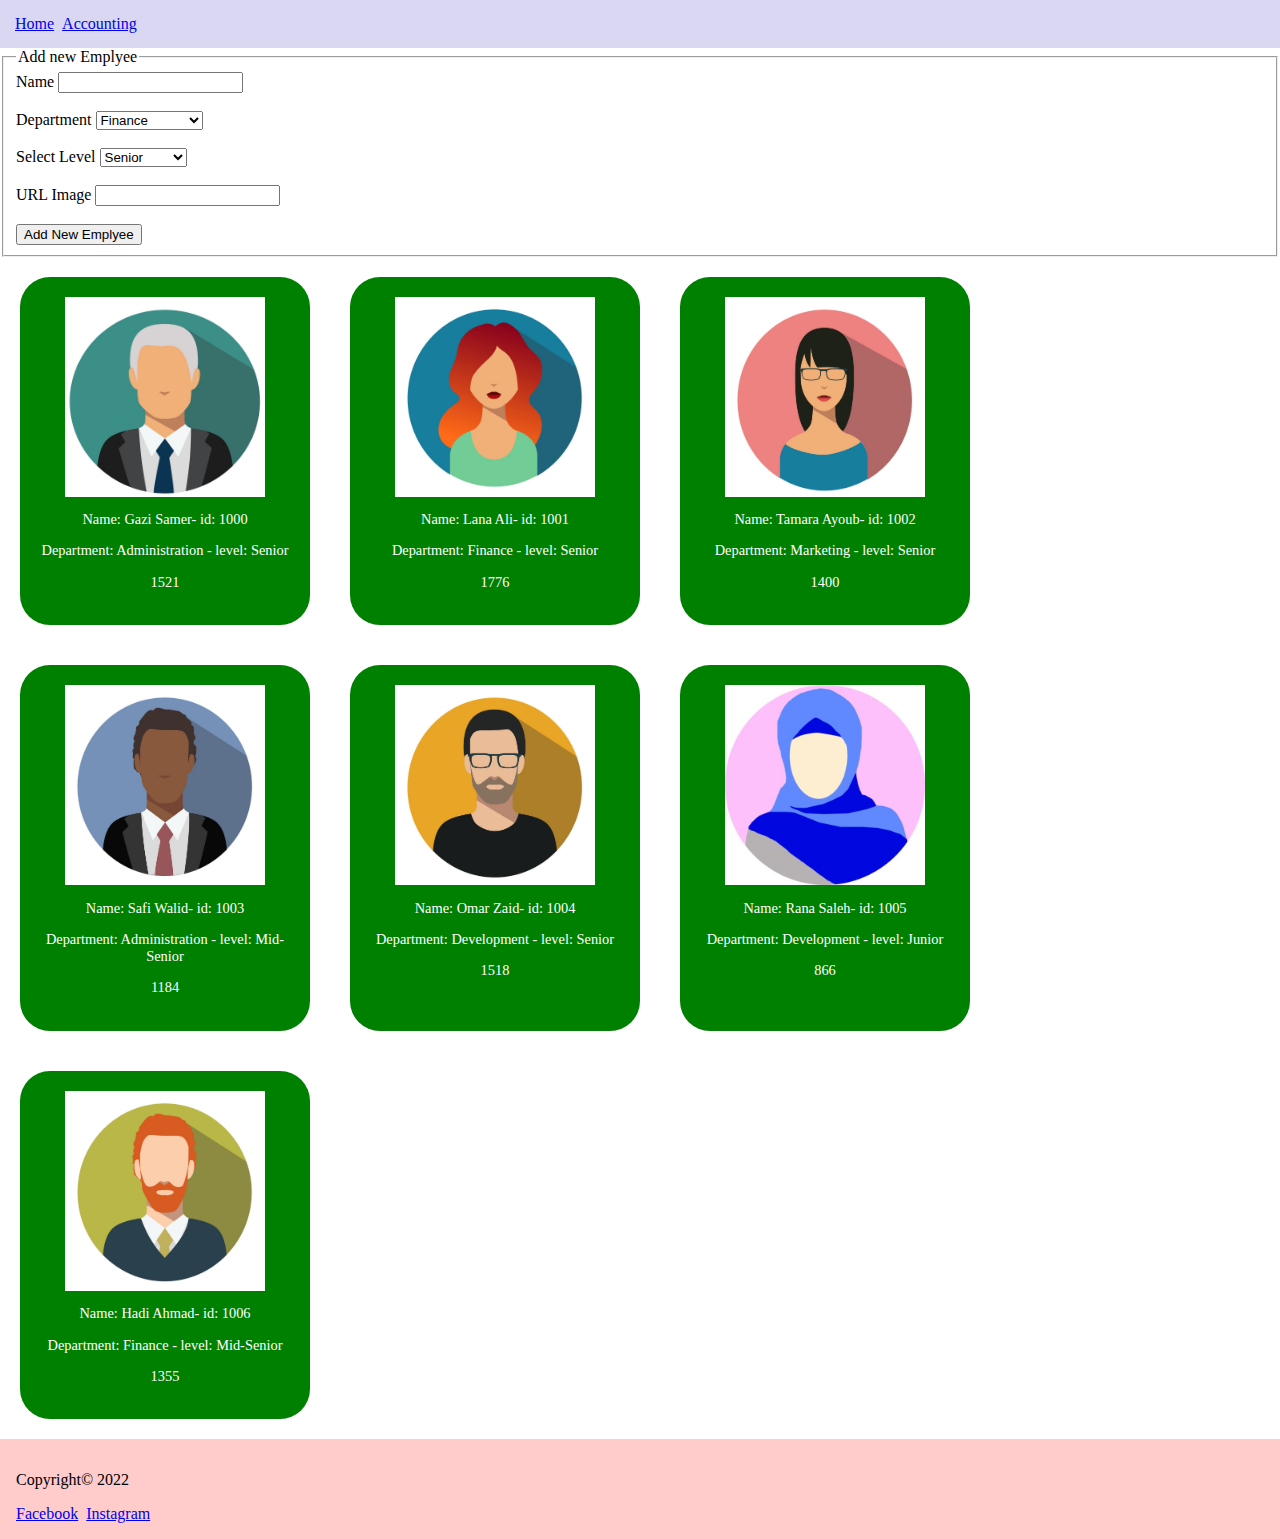
<file: index.html>
<!DOCTYPE html>
<html lang="en">

<head>
    <meta charset="UTF-8">
    <meta http-equiv="X-UA-Compatible" content="IE=edge">
    <meta name="viewport" content="width=device-width, initial-scale=1.0">
    <title>Document</title>
    <link rel="stylesheet" href="./css/Styles.css">

</head>

<body>
    <header>
        <nav class="navBar">
            <ul class="menuList">
                <li class="menuItem"><a class="menuLink" href="./index.html">Home</a></li>
                <li class="menuItem"> <a class="menuLink" href="./accounting.html">Accounting</a></li>
            </ul>

        </nav>
    </header>
    <main>
        <section id="form">
            <form id="newEm">
                <fieldset>
                    <legend>Add new Emplyee</legend>
                    <label for="eName">Name</label>
                    <input type="text" name="eName" id="eName">
                    <br>
                    <br>
                    <label for="eDep">Department </label>
                    <select name="eDepSel" id="eDepSel">
                        <option value="Administration" selected>Administration</option>
                        <option value="Marketing" selected>Marketing</option>
                        <option value="Development" selected>Development</option>
                        <option value="Finance" selected>Finance</option>
                    </select>
                    <br>
                    <br>
                    <label for="eLvlSel">Select Level</label>
                    <select name="eLvlSel" id="eLvlSel">
                        <option value="Junior" selected>Junior</option>
                        <option value="Mid-Senior" selected>Mid-Senior</option>
                        <option value="Senior" selected>Senior</option>
                    </select>
                    <br>
                    <br>
                    <label for="eImg">URL Image</label>
                    <input type="text" name="eImg" id="eImg">
                    <br>
                    <br>
                    <input type="submit" value="Add New Emplyee">


                </fieldset>
            </form>
        </section>
        <section id="empImg" class="flex-container">

        </section>

        <script src="./js/app.js"></script>
    </main>
    <footer class="footer">
        <p>Copyright&copy; 2022</p>
        <ul class="menuList">
            <li class="menuItem"> <a class="menuLink" href="https:\\facebook.com">Facebook</a></li>
            <li class="menuItem"> <a class="menuLink" href="https:\\Instagram.com">Instagram</a></li>
        </ul>
    </footer>

</body>

</html>
</file>
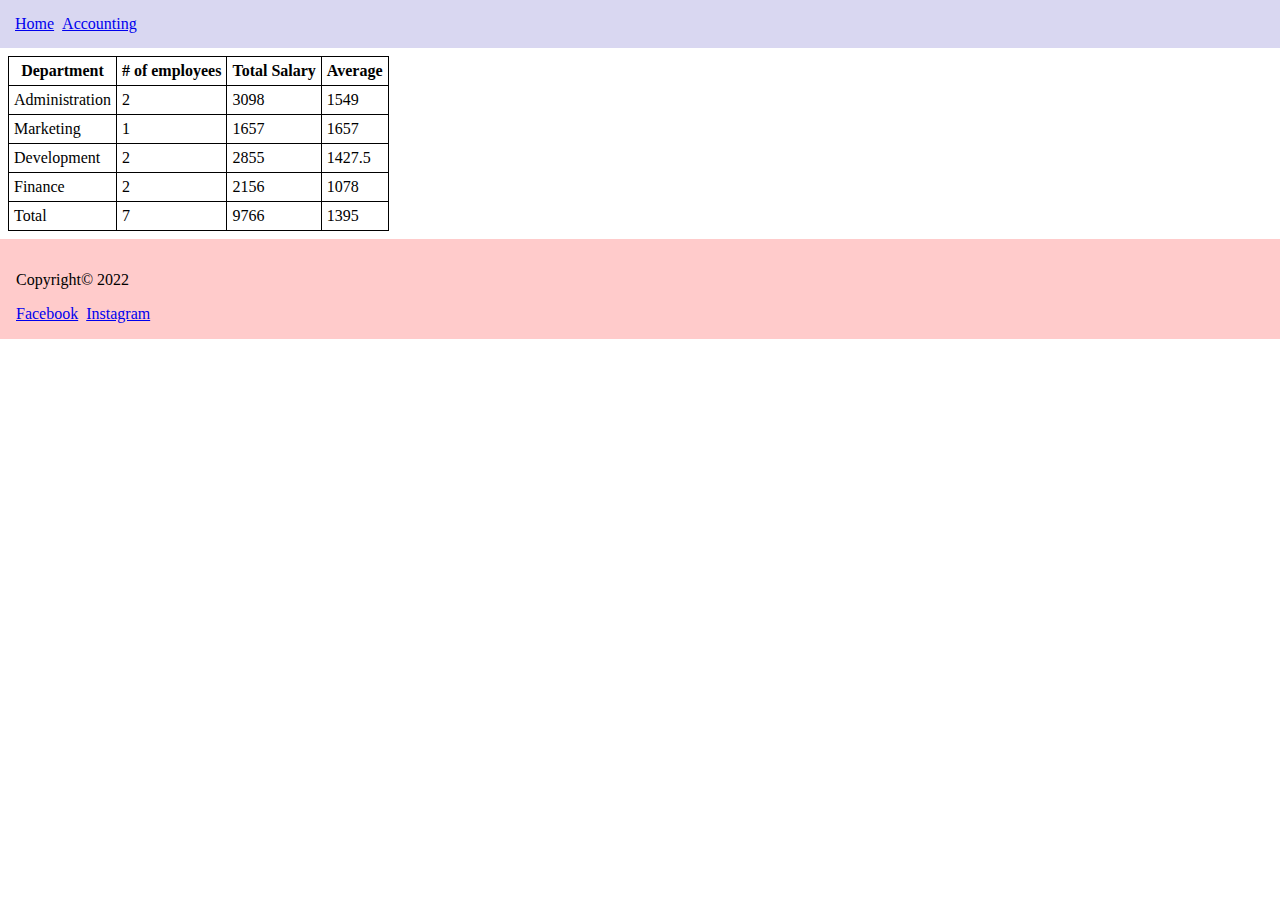
<file: accounting.html>
<!DOCTYPE html>
<html lang="en">

<head>
    <meta charset="UTF-8">
    <meta http-equiv="X-UA-Compatible" content="IE=edge">
    <meta name="viewport" content="width=device-width, initial-scale=1.0">
    <title>Document</title>
    <link rel="stylesheet" href="./css/Styles.css">
</head>

<body>
    <header>
        <nav class="navBar">
            <ul class="menuList">
                <li class="menuItem"><a class="menuLink" href="./index.html">Home</a></li>
                <li class="menuItem"> <a class="menuLink" href="./accounting.html">Accounting</a></li>
            </ul>

        </nav>
    </header>
    <main>
        <section id="tableSec"></section>
        
        <script src="./js/accounting.js"></script>
    </main>
    <footer class="footer">
        <p>Copyright&copy; 2022</p>
        <ul class="menuList">
            <li class="menuItem"> <a class="menuLink" href="https:\\facebook.com">Facebook</a></li>
            <li class="menuItem"> <a class="menuLink" href="https:\\Instagram.com">Instagram</a></li>
        </ul>
    </footer>
</body>

</html>
</file>
<file: css/Styles.css>
.card {
    margin: 20px;
    padding: 20px;
    background-color: green;
    width: 250px;
    justify-content: center;
    border-radius: 30px;
  }
  
  .employeeImage {
    display: block;
    width: 200px;
    height: 200px;
    margin-left: auto;
    margin-right: auto;
  }
  
  .eText {
    text-align: center;
    color: white;
    font-size: 90%;
  }
  .navBar {
    display: flex;
    height: auto;
    padding: 15px;
    background-color: #d9d7f1;
  }
  
  .flex-container {
    display: flex;
    flex-wrap: wrap;
  }
  
  .footer {
    background-color: #ffcbcb;
    padding: 16px;
    bottom: 0;
    width: 100%;
    
  }
  
  .menuList {
    list-style-type: none;
    margin: 0;
    padding: 0;
    overflow: hidden;
  }
  
  .menuItem {
      float: left;
    }
  
  .menuLink {
    display: block;
    padding-right: 8px;
  }
  
  body {
    margin: 0%;
  }
  
  
   table, th, td {
     padding: 5px;
    border: 1px solid black;
    border-collapse: collapse;
  }
  #tableSec {
    padding: 8px;
  }
</file>
